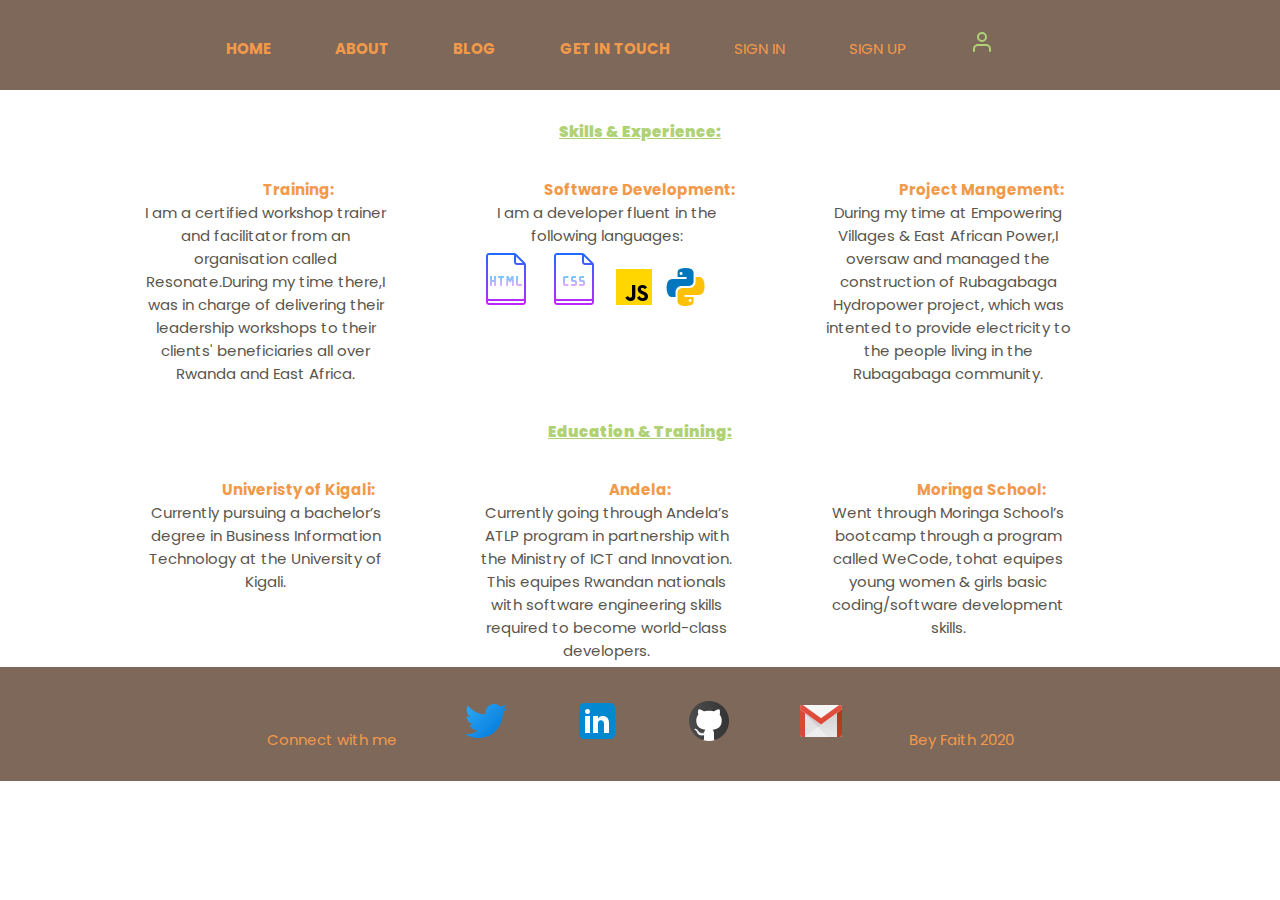
<file: UI/about.html>
<!DOCTYPE html>
<html>
  <head>
    <title>Bey Faith</title>
    <link rel="stylesheet" type="text/css" href="./styles.css" />
  </head>
  <body>
    <header>
      <nav>
        <ul>
          <li>
            <a href="index.html"><strong>Home</strong></a>
          </li>
          <li>
            <a href="about.html"><strong>About</strong></a>
          </li>
          <li>
            <a href="blog.html"><strong>Blog</strong></a>
          </li>
          <li>
            <a href="contact.html"><strong>Get In Touch</strong></a>
          </li>
          <li><a href="signin.html">Sign In</a></li>
          <li><a href="signup.html">Sign Up</a></li>
          <li>
            <a href="../UI/admin/login.html"
              ><img src="./images/user.svg" target="_self"
            /></a>
          </li>
          <li>
            <a
              ><img id="logoutBtn" src="./images/power (1).svg" target="_self"
            /></a>
          </li>
        </ul>
      </nav>
    </header>
    <div id="home" class="container">
      <div id="about">
        <h2><strong>Skills & Experience:</strong></h2>
        <div class="row">
          <div class="column">
            <h4>Training:</h4>
            <p>
              I am a certified workshop trainer and facilitator from an
              organisation called Resonate.During my time there,I was in charge
              of delivering their leadership workshops to their clients'
              beneficiaries all over Rwanda and East Africa.
            </p>
          </div>
          <div class="column">
            <h4>Software Development:</h4>
            <p>I am a developer fluent in the following languages:</p>
            <img src="./images/icons8-html-filetype-64.png" />
            <img src="./images/icons8-css-filetype-64.png" />
            <img src="./images/icons8-javascript-48.png" />
            <img src="./images/icons8-python-48.png" />
          </div>
          <div class="column">
            <h4>Project Mangement:</h4>
            <p>
              During my time at Empowering Villages & East African Power,I
              oversaw and managed the construction of Rubagabaga Hydropower
              project, which was intented to provide electricity to the people
              living in the Rubagabaga community.
            </p>
          </div>
        </div>
        <h2><strong>Education & Training:</strong></h2>
        <div class="row">
          <div class="column">
            <h4>Univeristy of Kigali:</h4>
            <p>
              Currently pursuing a bachelor’s degree in Business Information
              Technology at the University of Kigali.
            </p>
          </div>
          <div class="column">
            <h4>Andela:</h4>
            <p>
              Currently going through Andela’s ATLP program in partnership with
              the Ministry of ICT and Innovation. This equipes Rwandan nationals
              with software engineering skills required to become world-class
              developers.
            </p>
          </div>
          <div class="column">
            <h4>Moringa School:</h4>
            <p>
              Went through Moringa School’s bootcamp through a program called
              WeCode, tohat equipes young women & girls basic coding/software
              development skills.
            </p>
          </div>
        </div>
      </div>
    </div>
    <footer>
      <nav>
        <ul>
          <li>Connect with me</li>
          <li>
            <a href="https://twitter.com/BeyFaith" target="_blank"
              ><img src="./images/icons8-twitter-48 (1).png"
            /></a>
          </li>
          <li>
            <a
              href="https://www.linkedin.com/in/faith-bey-86533315a/"
              target="_blank"
              ><img src="./images/icons8-linkedin-48.png"
            /></a>
          </li>
          <li>
            <a href="https://github.com/BeyFaith" target="_blank"
              ><img src="./images/icons8-github-48.png"
            /></a>
          </li>
          <li>
            <a
              href="https://accounts.google.com/signin/v2/identifier?hl=en&continue=https%3A%2F%2Fmail.google.com%2Fmail&service=mail&flowName=GlifWebSignIn&flowEntry=AddSession"
              target="_blank"
              ><img src="./images/icons8-gmail-48.png"
            /></a>
          </li>
          <li>Bey Faith 2020</li>
        </ul>
      </nav>
    </footer>
    <script src="./about.js"></script>
  </body>
</html>
</file>
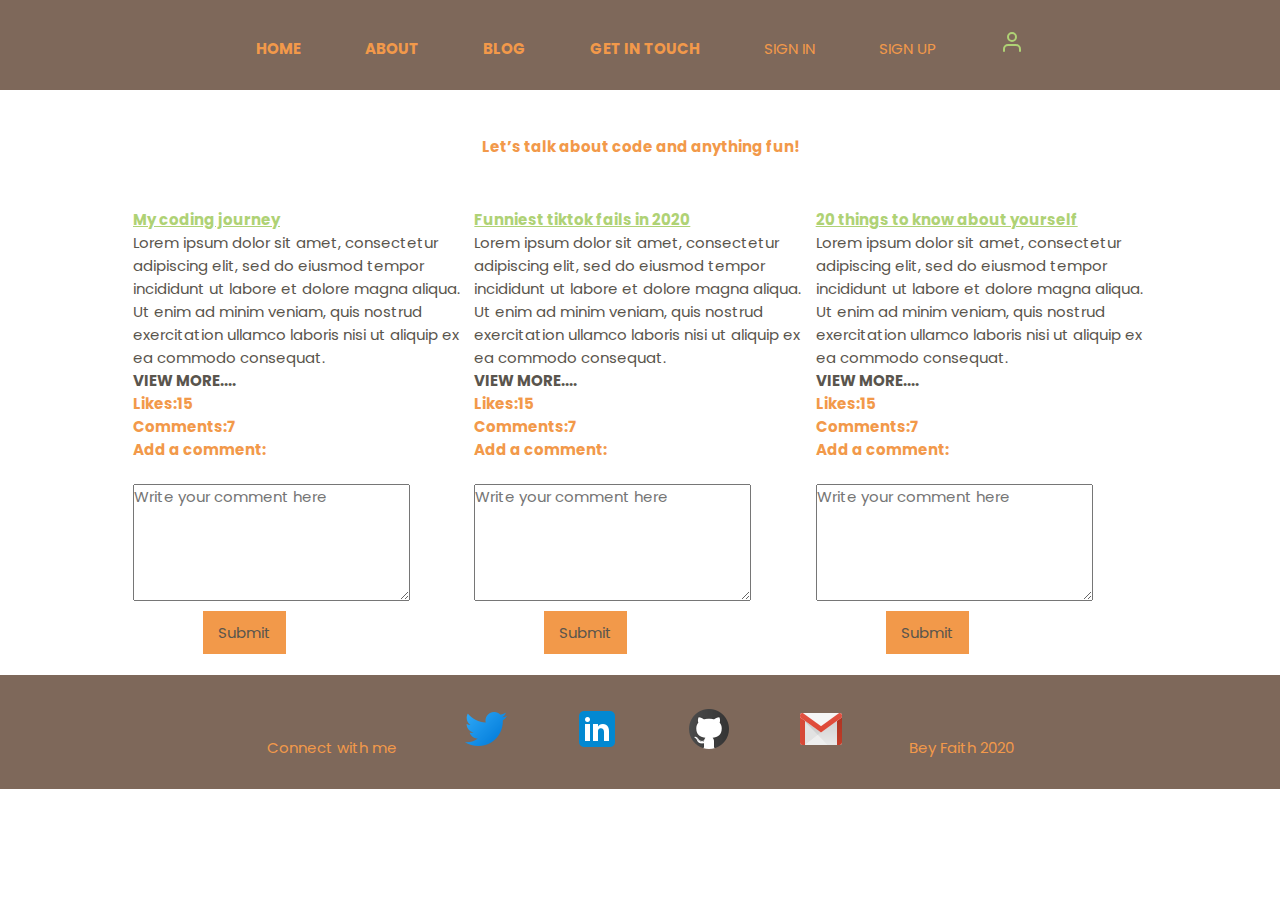
<file: UI/blog.html>
<!DOCTYPE html>
<html>
  <head>
    <link rel="stylesheet" type="text/css" href="styles.css" />
  </head>
  <body>
    <header>
      <nav>
        <ul>
          <li>
            <a href="index.html"><strong>Home</strong></a>
          </li>
          <li>
            <a href="about.html"><strong>About</strong></a>
          </li>
          <li>
            <a href="blog.html"><strong>Blog</strong></a>
          </li>
          <li>
            <a href="contact.html"><strong>Get In Touch</strong></a>
          </li>
          <li><a href="signin.html">Sign In</a></li>
          <li><a href="signup.html">Sign Up</a></li>
          <li>
            <a href="../UI/admin/login.html"
              ><img src="./images/user.svg" target="_self"
            /></a>
          </li>
          
            <img id="logoutBtn" src="./images/power (1).svg" target="_self" />
          </li>
        </ul>
      </nav>
    </header>
    <main>
      <div id="blog">
        <h2>Let’s talk about code and anything fun!</h2>
        <div class="row">
          <div class="column">
            <h3>My coding journey</h3>
            <p>
              Lorem ipsum dolor sit amet, consectetur adipiscing elit, sed do
              eiusmod tempor incididunt ut labore et dolore magna aliqua. Ut
              enim ad minim veniam, quis nostrud exercitation ullamco laboris
              nisi ut aliquip ex ea commodo consequat.
            </p>
            <a href="signin.html"
              ><p><strong>View More....</strong></p></a
            >

            <div class="userArea">
              <h5>Likes:15</h5>
              <h5>Comments:7</h5>
              <h5>Add a comment:</h5>
              <br />
              <textarea
                rows="5"
                cols="20"
                type="text"
                placeholder="Write your comment here"
                id="comment"
                required
              ></textarea
              ><br />
              <button class="button">Submit</button>
            </div>
          </div>
          <div class="column">
            <h3>Funniest tiktok fails in 2020</h3>
            <p>
              Lorem ipsum dolor sit amet, consectetur adipiscing elit, sed do
              eiusmod tempor incididunt ut labore et dolore magna aliqua. Ut
              enim ad minim veniam, quis nostrud exercitation ullamco laboris
              nisi ut aliquip ex ea commodo consequat.
            </p>
            <a href="signin.html"
              ><p><strong>View More....</strong></p></a
            >

            <div class="userArea">
              <h5>Likes:15</h5>
              <h5>Comments:7</h5>
              <h5>Add a comment:</h5>
              <br />
              <textarea
                rows="5"
                cols="20"
                type="text"
                placeholder="Write your comment here"
                id="comment"
                required
              ></textarea
              ><br />
              <button class="button">Submit</button>
            </div>
          </div>
          <div class="column">
            <h3>20 things to know about yourself</h3>
            <p>
              Lorem ipsum dolor sit amet, consectetur adipiscing elit, sed do
              eiusmod tempor incididunt ut labore et dolore magna aliqua. Ut
              enim ad minim veniam, quis nostrud exercitation ullamco laboris
              nisi ut aliquip ex ea commodo consequat.
            </p>
            <a href="signin.html"
              ><p><strong>View More....</strong></p></a
            >

            <div class="userArea">
              <h5>Likes:15</h5>
              <h5>Comments:7</h5>
              <h5>Add a comment:</h5>
              <br />
              <textarea
                rows="5"
                cols="20"
                type="text"
                placeholder="Write your comment here"
                id="comment"
                required
              ></textarea
              ><br />
              <button class="button">Submit</button>
            </div>
          </div>
        </div>
      </div>
    </main>
    <footer>
      <nav>
        <ul>
          <li>Connect with me</li>
          <li>
            <a href="https://twitter.com/BeyFaith" target="_blank"
              ><img src="./images/icons8-twitter-48 (1).png"
            /></a>
          </li>
          <li>
            <a
              href="https://www.linkedin.com/in/faith-bey-86533315a/"
              target="_blank"
              ><img src="./images/icons8-linkedin-48.png"
            /></a>
          </li>
          <li>
            <a href="https://github.com/BeyFaith" target="_blank"
              ><img src="./images/icons8-github-48.png"
            /></a>
          </li>
          <li>
            <a
              href="https://accounts.google.com/signin/v2/identifier?hl=en&continue=https%3A%2F%2Fmail.google.com%2Fmail&service=mail&flowName=GlifWebSignIn&flowEntry=AddSession"
              target="_blank"
              ><img src="./images/icons8-gmail-48.png"
            /></a>
          </li>
          <li>Bey Faith 2020</li>
        </ul>
      </nav>
    </footer>

    <script src="blog.js"></script>
  </body>
</html>
</file>
<file: UI/styles.css>
@import url("https://fonts.googleapis.com/css?family=Poppins&display=swap");

/* @media only screen and (max-width:500px) {
    header{
        float:none;
        display:block;
        text-align:left;
    }
} */
* {
  margin: 0;
  padding: 0;
  font-family: Poppins;
  font-size: 15px;
}
header {
  width: 100%;

  background: #7e685a;
}
main {
  width: 80%;
  min-height: 60vh;
  background: white;
  margin: auto;
  color: #5a554d;
}
footer {
  width: 100%;

  background: #7e685a;
}
nav {
  margin: auto;
  width: 80%;
  padding: 2rem;
}
a {
  color: #f2994a;
  text-decoration: none;
  text-transform: uppercase;
}
ul {
  text-align: center;
}
li {
  display: inline;
  padding: 2em;
}

footer nav ul li {
  color: #f2994a;
}
#intro {
  justify-content: center;
  margin-left: 5em;
  margin-top: 5em;
  display: flex;
  align-items: center;
}
#intro img {
  border-radius: 2rem;
  /* width:200px; */
}

.words {
  margin-left: 3em;
  padding: 2em;
  color: #f2994a;
  /* font-size: 30px; */
}
.m {
  margin: 2rem 0 2rem 0;
}
#projects > h2 {
  justify-content: center;
  display: flex;
  margin-top: 4rem;
  color: #f2994a;
}
.row {
  display: flex;
}

.column {
  flex: 33.33%;
  padding: 5px;
}
#projects {
  width: 100%;
  position: relative;
}
#projects .row {
  margin: auto;
  width: 80%;
}
#projects .row .column img {
  width: 80%;
  height: auto;
}
#about > h2 {
  justify-content: center;
  display: flex;
  margin-top: 2rem;
  color: #afd275;
  margin-bottom: 2rem;
  text-decoration: underline;
}

#about .row {
  margin: auto;
  width: 80%;
}
#about .row .column p {
  width: 80%;
  height: auto;
  text-align: center;
  color: #5a554d;
}
.column h4 {
  color: #f2994a;
  text-align: center;
}
#c-form {
  justify-content: center;
  display: flex;
}
#contact h2 {
  justify-content: center;
  display: flex;
  color: #f2994a;
}
#contact {
  margin-left: 5em;
  margin-top: 5em;
}
#c-form {
  margin-top: 5em;
}
#c-form #name {
  justify-content: center;
  display: flex;
}

.button {
  background-color: #f2994a;
  border: none;
  color: #5a554d;
  padding: 15px 32px;
  text-align: center;
  text-decoration: none;
  display: inline-block;
  font-size: 16px;
  margin: 4px 2px 4px 130px;
  cursor: pointer;
}
#fname {
  height: 2rem;
  text-align: center;
}
#contact #email {
  height: 2rem;
  text-align: center;
}
#message {
  text-align: center;
}
#blog h2 {
  text-align: center;
  color: #f2994a;
  margin-top: 3rem;
  margin-bottom: 3rem;
}
#blog h3 {
  color: #afd275;
  text-decoration: underline;
}
#blog p {
  color: #5a554d;
}
#blog h5 {
  color: #f2994a;
}
#blog .button {
  background-color: #f2994a;
  border: none;
  color: #5a554d;
  padding: 10px 15px;
  text-align: center;
  text-decoration: none;
  display: inline-block;
  font-size: 15px;
  margin: 4px 2px 4px 70px;
  cursor: pointer;
}
#signup h2 {
  text-align: center;
  color: #f2994a;
  margin-top: 3rem;
  margin-bottom: 3rem;
}
#signup form {
  text-align: center;
}
#signup #name {
  height: 2rem;
  text-align: center;
  width: 20rem;
}
#signup #lname {
  height: 2rem;
  text-align: center;
  width: 20rem;
}
#signup #email {
  height: 2rem;
  text-align: center;
  width: 20rem;
}
#signup #password {
  height: 2rem;
  text-align: center;
  width: 20rem;
}
#signup #confirm {
  height: 2rem;
  text-align: center;
  width: 20rem;
}
#signup #signin p {
  color: #5a554d;
}
#signup #signin a {
  background-color: #f2994a;
  border: none;
  color: #5a554d;
  padding: 10px 15px;
  text-align: center;
  text-decoration: none;
  display: inline-block;
  font-size: 15px;
  margin: 4px 2px 4px 40px;
  cursor: pointer;
  text-transform: capitalize;
}
#signup .button {
  background-color: #f2994a;
  border: none;
  color: #5a554d;
  padding: 10px 15px;
  text-align: center;
  text-decoration: none;
  display: inline-block;
  font-size: 15px;
  margin: 4px 2px 4px 40px;
  cursor: pointer;
}

#signin h2 {
  text-align: center;
  color: #f2994a;
  margin-top: 3rem;
  margin-bottom: 3rem;
}
#signin form {
  text-align: center;
  margin-bottom: 80px;
}
#signin #email,
#signin #password {
  height: 2rem;
  text-align: center;
  width: 20rem;
}

#signin #signup p {
  color: #5a554d;
  margin-left: 3rem;
}
#signin #signup a {
  background-color: #f2994a;
  border: none;
  color: #5a554d;
  padding: 10px 15px;
  text-align: center;
  text-decoration: none;
  display: inline-block;
  font-size: 15px;
  margin: 4px 2px 4px 40px;
  cursor: pointer;
  text-transform: capitalize;
}
#signin .button {
  background-color: #f2994a;
  border: none;
  color: #5a554d;
  padding: 10px 10px;
  text-align: center;
  text-decoration: none;
  display: inline-block;
  font-size: 15px;
  margin: 4px 2px 4px 40px;
  cursor: pointer;
}
#description p {
  color: #5a554d;
}
#address {
  border-style: solid;
  width: 300px;
  border-radius: 1rem;
  border-color: #5a554d;
  text-align: center;
  margin-left: 400px;
  margin-top: 30px;
  margin-bottom: 30px;
}
#address h4 {
  color: #afd275;
}
#address h5 {
  color: #afd275;
}
#address p {
  color: #f2994a;
}
#logoutBtn {
  display: none;
}
</file>
